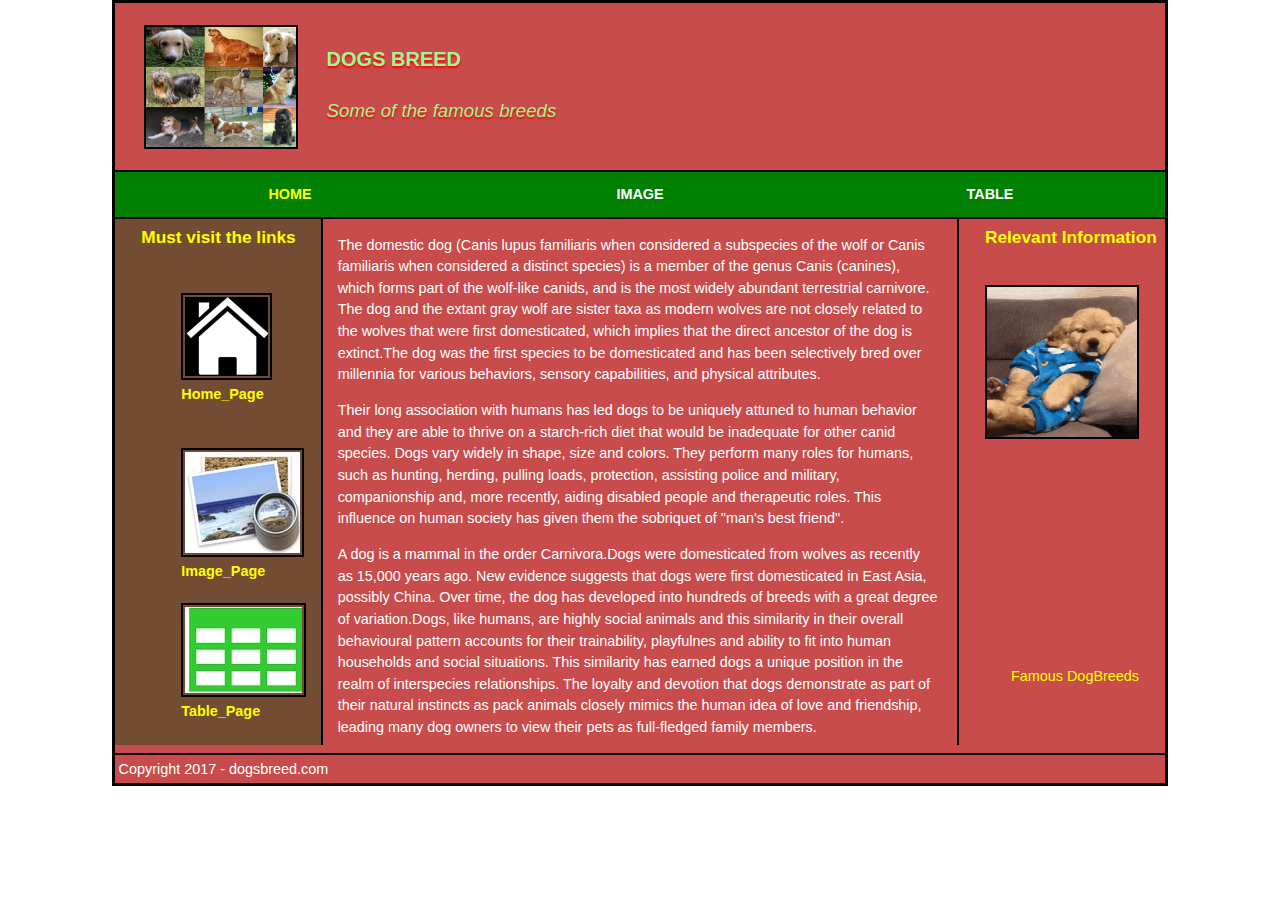
<file: index.html>
<!DOCTYPE html> <!-- The new doctype -->
<html lang="en">

    <head> 
        <meta http-equiv="Content-Type" content="text/html; charset=utf-8" />        
        <title>Dog Breeds</title>
        <link rel="icon" type="image/ico" href="images/favicon.ico">
		<link rel="stylesheet" type="text/css" href="styles/normalize.css">
        <link rel="stylesheet" type="text/css" href="styles/main.css">       
    </head>
    
    <body>   	    
            <header> <!-- Defining the header section of the page with the appropriate tag -->                           
					<img src='images/dogs.jpg' alt='All Dogs' align='top' height='80'>
					<h1>Dogs Breed</h1><br>
					<h3>Some of the famous breeds</h3>				
             </header>             		 
                <nav id="nav_menu"> <!-- The nav link semantically marks your main site navigation -->
					<ul>
                        <li><a href="#article1" class="current">HOME</a></li>
                        <li><a href="pages/image.html">IMAGE</a>
							<ul>
								<li><a href="#">Labrador Retriever</a></li>
								<li><a href="#">German Shepherd</a>
									<ul>
										<li><a href="#">More Pictures</a></li>
										<li><a href="#">Contact to buy</a></li>
									</ul>
								</li>
							</ul>
						</li>
						<li><a href="pages/table.html">TABLE</a></li>
                    </ul>
                </nav>
			<aside id="sidebarA">
				<h4>Must visit the links</h4>
				<a href="default.html">
				<figure class="zoom">
					<img src="thumbnails/home.jpg" alt="Home">
					<figcaption>Home_Page
					</figcaption>
				</figure></a>
				<a href="pages/image.html">
				<figure class="zoom">
					<img src="thumbnails/image.jpg" alt="Images">
					<figcaption>Image_Page
					</figcaption>
				</figure></a>
				<a href="pages/table.html">
				<figure class="zoom">
					<img src="thumbnails/table.jpg" alt="Table">
					<figcaption>Table_Page
					</figcaption>
				</figure></a>
			</aside>
		<main>
		<br>
			<p>The domestic dog (Canis lupus familiaris when considered a subspecies of the wolf or Canis familiaris when considered a distinct species) is a member of the genus Canis (canines), which forms part of the wolf-like canids, and is the most widely abundant terrestrial carnivore. The dog and the extant gray wolf are sister taxa as modern wolves are not closely related to the wolves that were first domesticated, which implies that the direct ancestor of the dog is extinct.The dog was the first species to be domesticated and has been selectively bred over millennia for various behaviors, sensory capabilities, and physical attributes.</p>
			<p>Their long association with humans has led dogs to be uniquely attuned to human behavior and they are able to thrive on a starch-rich diet that would be inadequate for other canid species. Dogs vary widely in shape, size and colors. They perform many roles for humans, such as hunting, herding, pulling loads, protection, assisting police and military, companionship and, more recently, aiding disabled people and therapeutic roles. This influence on human society has given them the sobriquet of "man's best friend".</p>
			<p>A dog is a mammal in the order Carnivora.Dogs were domesticated from wolves as recently as 15,000 years ago. New evidence suggests that dogs were first domesticated in East Asia, possibly China. Over time, the dog has developed into hundreds of breeds with a great degree of variation.Dogs, like humans, are highly social animals and this similarity in their overall behavioural pattern accounts for their trainability, playfulnes and ability to fit into human households and social situations. This similarity has earned dogs a unique position in the realm of interspecies relationships.
			   The loyalty and devotion that dogs demonstrate as part of their natural instincts as pack animals closely mimics the human idea of love and friendship, leading many dog owners to view their pets as full-fledged family members.</p>
		</main>
			<aside id="sidebarB">
				<h4>Relevant Information</h4><br><br>
				<img class="gif" src="gif/gif1.gif" alt="GIF">
				<br><br><br><br><br><br><br><br><br><br><br><br><br><br><br>
				<p align="center"><a class="exweb" href="https://dogtails.dogwatch.com/2018/03/28/the-top-10-most-popular-dog-breeds-in-canada-in-2017/">Famous DogBreeds</a></p>
            </aside>
	<footer>
        <p>Copyright 2017 - dogsbreed.com</p>
    </footer>
        
    </body>
</html>
</file>
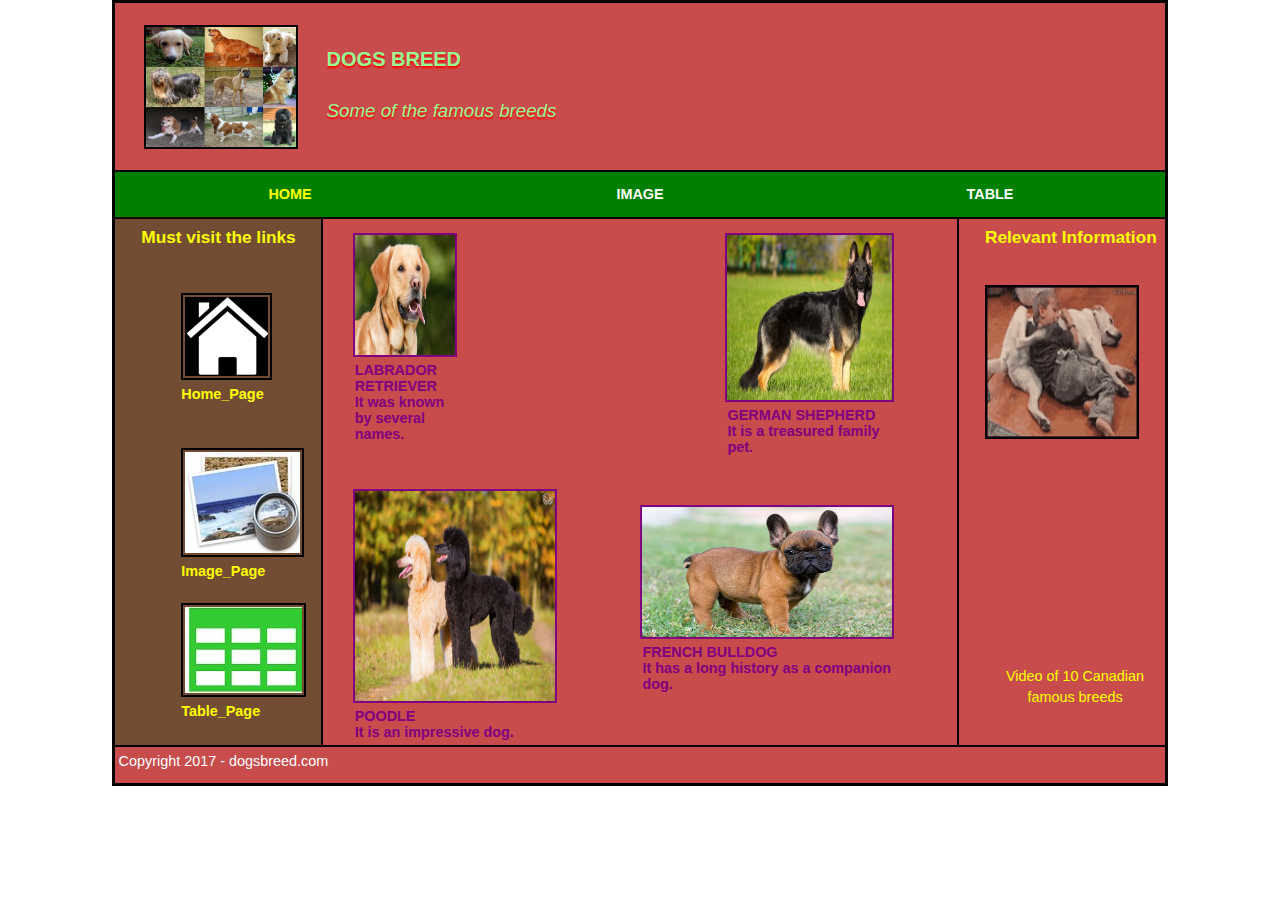
<file: pages/image.html>
<!DOCTYPE html> <!-- The new doctype -->
<html>

    <head> 
        <meta http-equiv="Content-Type" content="text/html; charset=utf-8" />        
        <title>Dog Breeds</title>
        <link rel="icon" type="image/ico" href="../images/favicon.ico">
		<link rel="stylesheet" type="text/css" href="../styles/normalize.css">
        <link rel="stylesheet" type="text/css" href="../styles/image.css">       
    </head>
    
    <body>   	    
            <header> <!-- Defining the header section of the page with the appropriate tag -->                           
					<img src='../images/dogs.jpg' alt='All Dogs' align='top' height='80'>
					<h1>Dogs Breed</h1><br>
					<h3>Some of the famous breeds</h3>				
             </header>                
                <nav id="nav_menu"> <!-- The nav link semantically marks your main site navigation -->
                    <ul>
                        <li><a href="../default.html" class="current">HOME</a></li>
                        <li><a href="../pages/image.html">IMAGE</a>
							<ul>
								<li><a href="#">Labrador Retriever</a></li>
								<li><a href="#">German Shepherd</a>
									<ul>
										<li><a href="#">More Pictures</a></li>
										<li><a href="#">Contact to buy</a></li>
									</ul>
								</li>
							</ul>
						</li>
						<li><a href="../pages/table.html">TABLE</a></li>
                    </ul>
                </nav>	
				<aside id="sidebarA">
				<h4>Must visit the links</h4>
				<a href="../default.html">
				<figure class="zoom">
					<img src="../thumbnails/home.jpg" alt="Home">
					<figcaption>Home_Page
					</figcaption>
				</figure></a>
				<a href="../pages/image.html">
				<figure class="zoom">
					<img src="../thumbnails/image.jpg" alt="Images">
					<figcaption>Image_Page
					</figcaption>
				</figure></a>
				<a href="../pages/table.html">
				<figure class="zoom">
					<img src="../thumbnails/table.jpg" alt="Table">
					<figcaption>Table_Page
					</figcaption>
				</figure></a>
			</aside>
			<main>
				<figure class="zoom1" id="img1"> <!-- The figure tag marks data (usually an image) that is part of the article -->
	                   <img src="../images/lab.jpg" alt="Labrador" width="100" height="120"/>
					<figcaption class="any">LABRADOR RETRIEVER<br>It was known by several names.
					</figcaption>
				</figure>
				&nbsp;&nbsp;&nbsp;&nbsp;&nbsp;&nbsp;&nbsp;&nbsp;&nbsp;
				<figure class="zoom2" id="img2">
	                   <img src="../images/ger.jpg" alt="German Shepherd" width="165" height="165"/>
					<figcaption class="any">GERMAN SHEPHERD<br>It is a treasured family pet.
					</figcaption>
				</figure>
				<br><br><br><br><br><br><br><br>
				<br><br><br><br><br><br><br><br>
				<figure class="zoom3" id="img3">
	                   <img src="../images/pod.jpg" width="200" height="210" />
					<figcaption class="any">POODLE<br>It is an impressive dog.
					</figcaption>
				</figure>
				&nbsp;&nbsp;&nbsp;&nbsp;&nbsp;&nbsp;&nbsp;&nbsp;&nbsp;
				
				<figure class="zoom4" id="img4">
	                   <img src="../images/fre.jpg" width="250" height="130" />
					<figcaption class="any">FRENCH BULLDOG<br>It has a long history as a companion dog.
					</figcaption>
				</figure>
			</main>
			
			<aside id="sidebarB">
				<h4>Relevant Information</h4><br><br>
				<img class="gif" src="../gif/gif2.gif" alt="GIF">
				<br><br><br><br><br><br><br><br><br><br><br><br><br><br><br>
				<p align="center"><a class="exweb" href="https://www.youtube.com/watch?v=Ne7F4VU55m8">Video of 10 Canadian famous breeds</a></p>
            </aside>
			
			<footer>
				<p>Copyright 2017 - dogsbreed.com</p>
			</footer>
	</body>
</html>
</file>
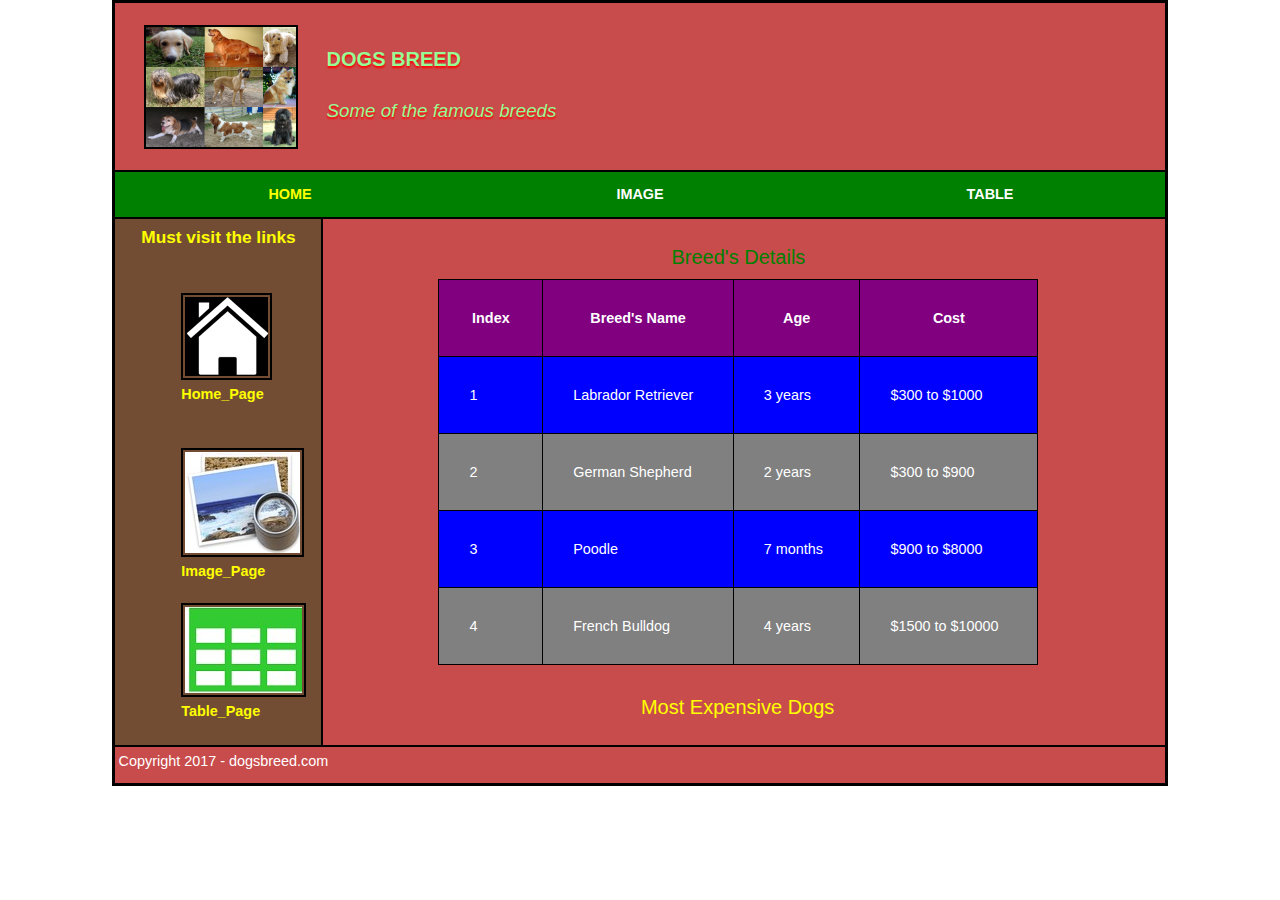
<file: pages/table.html>
<!DOCTYPE html> <!-- The new doctype -->
<html lang="en">

    <head> 
        <meta http-equiv="Content-Type" content="text/html; charset=utf-8" />        
        <title>Dog Breeds</title>
        <link rel="icon" type="image/ico" href="..images/favicon.ico">
		<link rel="stylesheet" type="text/css" href="../styles/normalize.css">
        <link rel="stylesheet" type="text/css" href="../styles/table.css">       
    </head>
    
    <body>   	    
            <header> <!-- Defining the header section of the page with the appropriate tag -->                           
					<img src='../images/dogs.jpg' alt='All Dogs' align='top' height='80'>
					<h1>Dogs Breed</h1><br>
					<h3>Some of the famous breeds</h3>				
             </header>             		 
                <nav id="nav_menu"> <!-- The nav link semantically marks your main site navigation -->
					<ul>
                        <li><a href="../default.html" class="current">HOME</a></li>
                        <li><a href="../pages/image.html">IMAGE</a>
							<ul>
								<li><a href="#">Labrador Retriever</a></li>
								<li><a href="#">German Shepherd</a>
									<ul>
										<li><a href="#">More Pictures</a></li>
										<li><a href="#">Contact to buy</a></li>
									</ul>
								</li>
							</ul>
						</li>
						<li><a href="../pages/table.html">TABLE</a></li>
                    </ul>
                </nav>
			<aside id="sidebarA">
				<h4>Must visit the links</h4>
				<a href="../default.html">
				<figure class="zoom">
					<img src="../thumbnails/home.jpg" alt="Home">
					<figcaption>Home_Page
					</figcaption>
				</figure></a>
				<a href="../pages/image.html">
				<figure class="zoom">
					<img src="../thumbnails/image.jpg" alt="Images">
					<figcaption>Image_Page
					</figcaption>
				</figure></a>
				<a href="../pages/table.html">
				<figure class="zoom">
					<img src="../thumbnails/table.jpg" alt="Table">
					<figcaption>Table_Page
					</figcaption>
				</figure></a>
			</aside>
			
			<main>
				<table id="t01" style="width:100%">
					<caption>Breed's Details</caption>
				  <tr>
					<th>Index</th>
					<th>Breed's Name</th> 
					<th>Age</th>
					<th>Cost</th>
				  </tr>
				  <tr>
					<td>1</td> 
					<td>Labrador Retriever</td>
					<td>3 years</td> 
					<td>$300 to $1000</td>
				  </tr>
				  <tr>
					<td>2</td>
					<td>German Shepherd</td> 
					<td>2 years</td>
					<td>$300 to $900</td> 					
				  </tr>
				  <tr>
					<td>3</td>
					<td>Poodle</td> 
					<td>7 months</td>
					<td>$900 to $8000</td> 					
				  </tr>
				  <tr>
					<td>4</td>
					<td>French Bulldog</td> 
					<td>4 years</td>
					<td>$1500 to $10000</td> 					
				  </tr>
				</table>
				<br><br>
			<p align="center"><a class="exweb" href="https://www.youtube.com/watch?v=f3LhssmvcrM">Most Expensive Dogs</a></p>
			</main>
			<footer>
        <p>Copyright 2017 - dogsbreed.com</p>
    </footer>
        
    </body>
</html>
</file>
<file: styles/main.css>
*{
	/* Universal reset: */
	margin:0;
	padding:0;
}

html{
	background-color:white;
}

header,footer,
article,section,
hgroup,nav,
figure{
	/* Giving a display value to the HTML5 rendered elements: */
	display:block;
}

body{
	/* Setting the default text color, size, page background and a font stack: */
	font-size:90%;
	width: 1050px;
	height: 780px;
	margin: 0em auto;
	color:white;
	background-color:rgb(201, 76, 76);
	font-family:Arial, Helvetica, sans-serif;
	border:3px solid black;
	/* background-image: url(../images/aircooled.png); */
}

#sidebarA {
	background-color:hsla(50, 33%, 25%, .75);
    width: 180px;
    height: 500px;     /* to give the sidebar some height for its border */
    float: left;
    border-right: 2px solid black; 
}

main {
    width: 600px; 
    float: left;
	padding-left:1em;
}

#sidebarB {
    width: 180px;
    height: 500px;     /* to give the sidebar some height for its border */
    float: right;
    border-left: 2px solid black; 
}

aside{
	/*width: 215px;*/
	width: 26.875%;                     /* 215 / 800 x 100 */
	float: right;
	/*padding-left: 20px;
	padding-bottom: 20px;*/
	padding: 0 0 2.5% 2.5%;             /* 20 / 800 x 100 */
}

aside h4 {
	color: yellow;
	font-size: 120%;
	padding-top: .5em;
	padding-bottom: .25em;
}

.gif{
	width:150px;
	height:150px;
	border:	2px solid black;
}

/*Styles for header*/
header{
	padding-top: 1.5em;
	padding-bottom: 2em;
}
 header h2 {
	font-size: 200%;
	color: #800000;
}
header h3 {
	font-size: 130%;
	font-style: italic;
}
header img {
	float: left;
	width:150px;
	height:120px;
	margin-right:2em;
	margin-left:2em;
	border:2px solid black;
}

/* Hyperlink Styles: */
a:hover, a:focus{
	font-style: italic;
}

a, a:visited {
	color:yellow;
	text-decoration:none;
	outline:none;
}

a:hover{
	font-weight: bolder;
	font-style: italic;
}

a img{
	border:2px solid black;
	padding:2px 2px;
}

/* Headings: */
h1,h2,h3{
	font-family:"Myriad Pro","Helvetica Neue",Helvetica,Arial,Sans-Serif;
	text-shadow:0 2px 2px red;
	color:rgb(150,250,150);
}

h1{
	/* The logo text */
	font-size:20px;
	padding:0.5em 0 0;
	text-transform:uppercase;
}

h3{
	/* The slogan text */
	font-family:forte,"Myriad Pro","Helvetica Neue",Helvetica,Arial,Sans-Serif;
	font-size:2em;
	font-weight:normal;
	margin:0 0 1em;
}

h2{
	font-size:2.2em;
	font-weight:normal;
	letter-spacing:0.01em;
	text-transform:uppercase;
}

p{
	line-height:1.5em;
	padding-bottom:1em;
}

/* The navigation styling: */
#nav_menu {
	border-bottom:2px solid black;
	border-top:2px solid black;
}

#nav_menu ul {
    list-style-type: none;
	margin:0;
	padding:0;
    position: relative; 
}
	
#nav_menu ul li { 
	float: left;
}

#nav_menu ul ul {
    display: none;
    position: absolute;
    top: 100%;
}

#nav_menu ul ul li {
    float: none;
    position: relative; 
}

#nav_menu ul ul li ul {
    position: absolute;
    left: 100%;
    top: 0; 
}

#nav_menu ul li.lastitem ul li ul {
    position: absolute;
    left: -100%;
    top: 0; 
}

#nav_menu ul li:hover > ul { 
display: block;
}

#nav_menu > ul::after {
    content: "";
    clear: both;
    display: block; 
}

#nav_menu ul {
    margin: 0;
    padding: 0; 
}

#nav_menu ul li a {
    text-align: center;
    display: block;
	width:350px;
    padding: 1em 0;
    text-decoration: none;
    background-color: green;
    color: white;
    font-weight: bold; 
}

#nav_menu ul li a.current { 
    color: yellow; 
}

#nav_menu ul li a:hover, #nav_menu ul li a:focus { 
    background-color: purple; 
}

#page{
	width:1000px;
	margin:0 auto;
	position:relative;
}

/*Figure Styling*/
figure{
	/*border:2px solid black;*/
	float:left;
	height:125px;
	margin-left:15px;
	/*border: thin silver solid;*/
	width:150px;
}
figcaption {
    display: block;
    font-weight: bold;
    padding-top: .25em;
    margin-bottom: 1em;
}

.zoom{
	padding:40px;
	width:70px;
	height:75px;
	margin:0 auto;
	transition:transform .2s;
}
.zoom:hover{
	transform:scale(1.5);
}
/* Footer styling: */
footer{
	clear:both;
	margin-bottom:30px;
	text-align:center;
	font-size:1em;
}

footer p{
	margin-bottom:-2.5em;
	text-align:left;
	width:1049px;
	border-top:2px solid black;
	padding-top:.25em;
	padding-left:.25em;
}
</file>
<file: styles/image.css>
*{
	/* Universal reset: */
	margin:0;
	padding:0;
}

html{
	background-color:white;
}

header,footer,
article,section,
hgroup,nav,
figure{
	/* Giving a display value to the HTML5 rendered elements: */
	display:block;
}

body{
	/* Setting the default text color, size, page background and a font stack: */
	font-size:90%;
	width: 1050px;
	height: 780px;
	margin: 0em auto;
	color:white;
	background-color:rgb(201, 76, 76);
	font-family:Arial, Helvetica, sans-serif;
	border:3px solid black;
	/* background-image: url(../images/aircooled.png); */
}

#sidebarA {
	background-color:hsla(50, 33%, 25%, .75);
    width: 180px;
    height: 500px;     /* to give the sidebar some height for its border */
    float: left;
    border-right: 2px solid black; 
}

main {
    width: 600px; 
    float: left;
	padding-left:1em;
}

#sidebarB {
    width: 180px;
    height: 500px;     /* to give the sidebar some height for its border */
    float: right;
    border-left: 2px solid black; 
}

aside{
	/*width: 215px;*/
	width: 26.875%;                     /* 215 / 800 x 100 */
	float: right;
	/*padding-left: 20px;
	padding-bottom: 20px;*/
	padding: 0 0 2.5% 2.5%;             /* 20 / 800 x 100 */
}

aside h4 {
	color: yellow;
	font-size: 120%;
	padding-top: .5em;
	padding-bottom: .25em;
}

.gif{
	width:150px;
	height:150px;
	border:	2px solid black;
}

/*Styles for header*/
header{
	padding-top: 1.5em;
	padding-bottom: 2em;
}
 header h2 {
	font-size: 200%;
	color: #800000;
}
header h3 {
	font-size: 130%;
	font-style: italic;
}
header img {
	float: left;
	width:150px;
	height:120px;
	margin-right:2em;
	margin-left:2em;
	border:2px solid black;
}

/* Hyperlink Styles: */
a:hover, a:focus{
	font-style: italic;
}

a, a:visited {
	color:yellow;
	text-decoration:none;
	outline:none;
}

a:hover{
	font-weight: bolder;
	font-style: italic;
}

a img{
	border:2px solid black;
	padding:2px 2px;
}

/* Headings: */
h1,h2,h3{
	font-family:"Myriad Pro","Helvetica Neue",Helvetica,Arial,Sans-Serif;
	text-shadow:0 2px 2px red;
	color:rgb(150,250,150);
}

h1{
	/* The logo text */
	font-size:20px;
	padding:0.5em 0 0;
	text-transform:uppercase;
}

h3{
	/* The slogan text */
	font-family:forte,"Myriad Pro","Helvetica Neue",Helvetica,Arial,Sans-Serif;
	font-size:2em;
	font-weight:normal;
	margin:0 0 1em;
}

h2{
	font-size:2.2em;
	font-weight:normal;
	letter-spacing:0.01em;
	text-transform:uppercase;
}

p{
	line-height:1.5em;
	padding-bottom:1em;
}

/* The navigation styling: */
#nav_menu {
	border-bottom:2px solid black;
	border-top:2px solid black;
}

#nav_menu ul {
    list-style-type: none;
	margin:0;
	padding:0;
    position: relative; 
}
	
#nav_menu ul li { 
	float: left;
}

#nav_menu ul ul {
    display: none;
    position: absolute;
    top: 100%;
}

#nav_menu ul ul li {
    float: none;
    position: relative; 
}

#nav_menu ul ul li ul {
    position: absolute;
    left: 100%;
    top: 0; 
}

#nav_menu ul li.lastitem ul li ul {
    position: absolute;
    left: -100%;
    top: 0; 
}

#nav_menu ul li:hover > ul { 
display: block;
}

#nav_menu > ul::after {
    content: "";
    clear: both;
    display: block; 
}

#nav_menu ul {
    margin: 0;
    padding: 0; 
}

#nav_menu ul li a {
    text-align: center;
    display: block;
	width:350px;
    padding: 1em 0;
    text-decoration: none;
    background-color: green;
    color: white;
    font-weight: bold; 
}

#nav_menu ul li a.current { 
    color: yellow; 
}

#nav_menu ul li a:hover, #nav_menu ul li a:focus { 
    background-color: purple; 
}

#page{
	width:1000px;
	margin:0 auto;
	position:relative;
}

/*Figure Styling*/
figure{
	/*border:2px solid black;*/
	float:left;
	height:125px;
	margin-left:15px;
	/*border: thin silver solid;*/
	width:150px;
}

#img1{
	width:100px;
	height:120px;
	float:left;
	border:2px solid purple;
}
#img2{
	width:165px;
	height:165px;
	float:right;
	border:2px solid purple;
}
#img3{
	width:200px; 
	height:210px;
	float:left;
	border:2px solid purple;
}
#img4{
	width:250px;
	height:130px;
	float:right;
	border:2px solid purple;
}
.any{
	color:purple;
}

figcaption {
    display: block;
    font-weight: bold;
    padding-top: .25em;
    margin-bottom: 1em;
}

.zoom{
	padding:40px;
	width:70px;
	height:75px;
	margin:0 auto;
	transition:transform .2s;
}
.zoom:hover{
	transform:scale(1.5);
}
.zoom1{
	width:70px;
	height:75px;
	margin-right:3em;
	transition:transform .2s;
}
.zoom1:hover{
	transform:scale(1.5);
}
.zoom2{
	width:70px;
	height:75px;
	margin-right:3em;
	transition:transform .2s;
}
.zoom2:hover{
	transform:scale(1.5);
}
.zoom3{
	width:70px;
	height:75px;
	margin-right:3em;
	transition:transform .2s;
}
.zoom3:hover{
	transform:scale(1.5);
}
.zoom4{
	width:70px;
	height:75px;
	margin-right:3em;
	transition:transform .2s;
}
.zoom4:hover{
	transform:scale(1.5);
}

/* Footer styling: */
footer{
	clear:both;
	margin-bottom:30px;
	text-align:center;
	font-size:1em;
}

footer p{
	margin-bottom:-2.5em;
	text-align:left;
	width:1049px;
	border-top:2px solid black;
	padding-top:.25em;
	padding-left:.25em;
}
</file>
<file: styles/table.css>
*{
	/* Universal reset: */
	margin:0;
	padding:0;
}

html{
	background-color:white;
}

header,footer,
article,section,
hgroup,nav,
figure{
	/* Giving a display value to the HTML5 rendered elements: */
	display:block;
}

body{
	/* Setting the default text color, size, page background and a font stack: */
	font-size:90%;
	width: 1050px;
	height: 780px;
	margin: 0em auto;
	color:white;
	background-color:rgb(201, 76, 76);
	font-family:Arial, Helvetica, sans-serif;
	border:3px solid black;
	/* background-image: url(../images/aircooled.png); */
}

#sidebarA {
	background-color:hsla(50, 33%, 25%, .75);
    width: 180px;
    height: 500px;     /* to give the sidebar some height for its border */
    float: left;
    border-right: 2px solid black; 
}

main {
    width: 600px; 
    float: left;
	padding-left:1em;
}

#sidebarB {
    width: 180px;
    height: 500px;     /* to give the sidebar some height for its border */
    float: right;
    border-left: 2px solid black; 
}

aside{
	/*width: 215px;*/
	width: 26.875%;                     /* 215 / 800 x 100 */
	float: right;
	/*padding-left: 20px;
	padding-bottom: 20px;*/
	padding: 0 0 2.5% 2.5%;             /* 20 / 800 x 100 */
}

aside h4 {
	color: yellow;
	font-size: 120%;
	padding-top: .5em;
	padding-bottom: .25em;
}

.gif{
	width:150px;
	height:150px;
	border:	2px solid black;
}

/*Styles for header*/
header{
	padding-top: 1.5em;
	padding-bottom: 2em;
}
 header h2 {
	font-size: 200%;
	color: #800000;
}
header h3 {
	font-size: 130%;
	font-style: italic;
}
header img {
	float: left;
	width:150px;
	height:120px;
	margin-right:2em;
	margin-left:2em;
	border:2px solid black;
}

/* Hyperlink Styles: */
a:hover, a:focus{
	font-style: italic;
}

a, a:visited {
	color:yellow;
	text-decoration:none;
	outline:none;
}

a:hover{
	font-weight: bolder;
	font-style: italic;
}

a img{
	border:2px solid black;
	padding:2px 2px;
}

/* Headings: */
h1,h2,h3{
	font-family:"Myriad Pro","Helvetica Neue",Helvetica,Arial,Sans-Serif;
	text-shadow:0 2px 2px red;
	color:rgb(150,250,150);
}

h1{
	/* The logo text */
	font-size:20px;
	padding:0.5em 0 0;
	text-transform:uppercase;
}

h3{
	/* The slogan text */
	font-family:forte,"Myriad Pro","Helvetica Neue",Helvetica,Arial,Sans-Serif;
	font-size:2em;
	font-weight:normal;
	margin:0 0 1em;
}

h2{
	font-size:2.2em;
	font-weight:normal;
	letter-spacing:0.01em;
	text-transform:uppercase;
}

p{
	line-height:1.5em;
	padding-bottom:1em;
}

/* The navigation styling: */
#nav_menu {
	border-bottom:2px solid black;
	border-top:2px solid black;
}

#nav_menu ul {
    list-style-type: none;
	margin:0;
	padding:0;
    position: relative; 
}
	
#nav_menu ul li { 
	float: left;
}

#nav_menu ul ul {
    display: none;
    position: absolute;
    top: 100%;
}

#nav_menu ul ul li {
    float: none;
    position: relative; 
}

#nav_menu ul ul li ul {
    position: absolute;
    left: 100%;
    top: 0; 
}

#nav_menu ul li.lastitem ul li ul {
    position: absolute;
    left: -100%;
    top: 0; 
}

#nav_menu ul li:hover > ul { 
display: block;
}

#nav_menu > ul::after {
    content: "";
    clear: both;
    display: block; 
}

#nav_menu ul {
    margin: 0;
    padding: 0; 
}

#nav_menu ul li a {
    text-align: center;
    display: block;
	width:350px;
    padding: 1em 0;
    text-decoration: none;
    background-color: green;
    color: white;
    font-weight: bold; 
}

#nav_menu ul li a.current { 
    color: yellow; 
}

#nav_menu ul li a:hover, #nav_menu ul li a:focus { 
    background-color: purple; 
}

#page{
	width:1000px;
	margin:0 auto;
	position:relative;
}

.exweb {
	margin-left:10em;
  font-size:20px;
}

/*Figure Styling*/
figure{
	/*border:2px solid black;*/
	float:left;
	height:125px;
	margin-left:15px;
	/*border: thin silver solid;*/
	width:150px;
}
figcaption {
    display: block;
    font-weight: bold;
    padding-top: .25em;
    margin-bottom: 1em;
}

.zoom{
	padding:40px;
	width:70px;
	height:75px;
	margin:0 auto;
	transition:transform .2s;
}
.zoom:hover{
	transform:scale(1.5);
}

/*styles for table*/
table, th, td {
	margin-left:7em;
	margin-top:4em;
	padding-top:10px;
	border: 1px solid black;
	border-collapse: collapse;
}
th, td {
  padding: 30px;
}
table#t01 tr:nth-child(even) {
  background-color: blue;
}
table#t01 tr:nth-child(odd) {
 background-color: gray;
}
table#t01 th {
  background-color: purple;
  color: white;
}
caption {
	margin-top:-1.5em;
	padding-bottom:.5em;
	color:green;
	font-size:20px;
}

/* Footer styling: */
footer{
	clear:both;
	margin-bottom:30px;
	text-align:center;
	font-size:1em;
}

footer p{
	margin-bottom:-2.5em;
	text-align:left;
	width:1049px;
	border-top:2px solid black;
	padding-top:.25em;
	padding-left:.25em;
}
</file>
